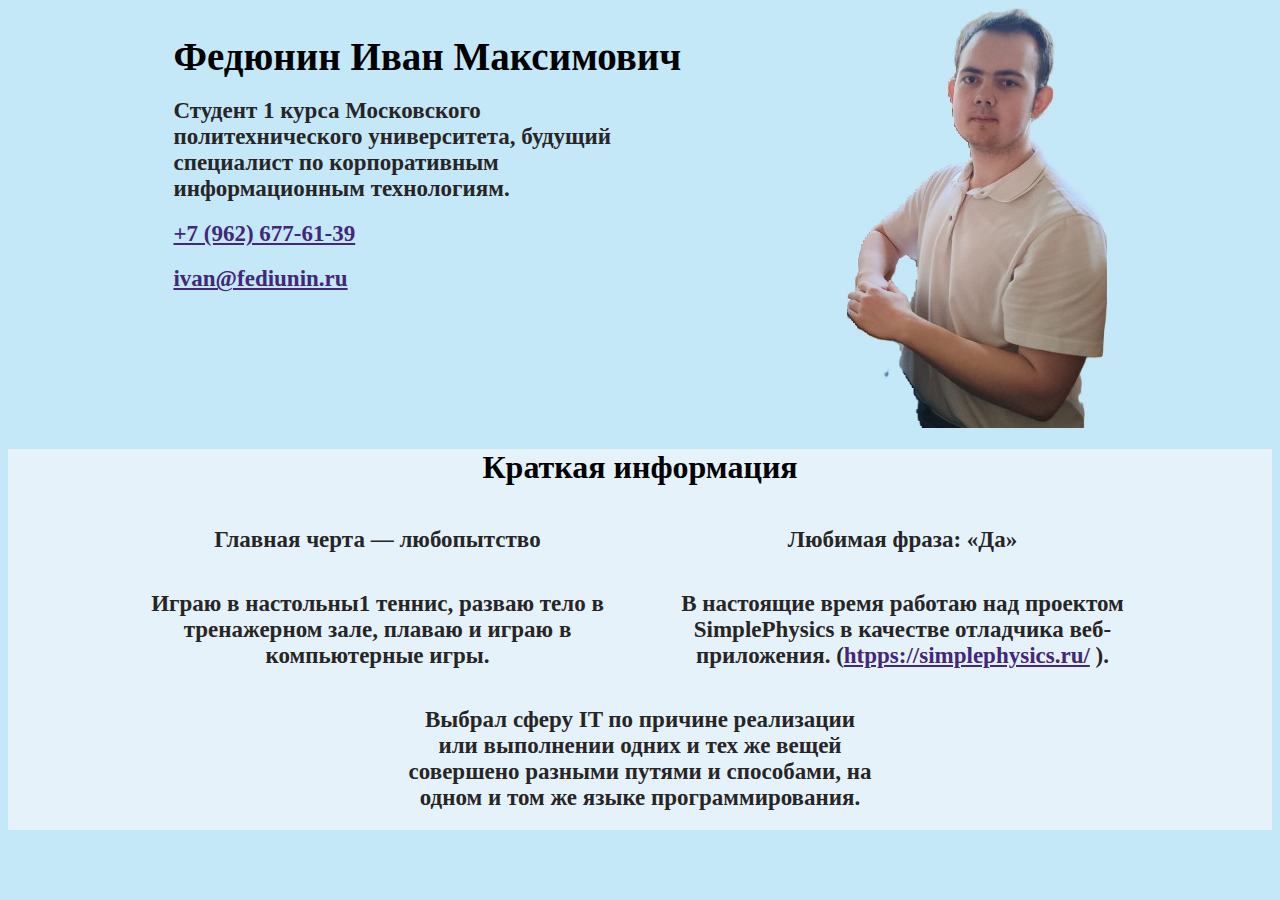
<file: index.html>
<!DOCTYPE html>
<html lang="ru">
<head>
    <meta charset="UTF-8">
    <meta name="viewport" content="width=device-width, initial-scale=1.0">
    <title>Ivan Fediunin</title> 
    <link rel="stylesheet" href="css/subtitel.css">
    <link rel="stylesheet" href="css/text.css">
    <link rel="stylesheet" href="css/title.css">
    <link rel="stylesheet" href="css/body.css">
    <link rel="stylesheet" href="css/mainpage.css">
</head>
<body style="background-color: #c4e8f8;">
    <div style="display: flex; flex-wrap:nowrap;flex-wrap: wrap; justify-content: space-evenly;text-align: center;margin-left: auto;margin-right: auto; background-color: #c4e8f8;">
        <div>
            <h1 class="title" ">
                Федюнин Иван Максимович
            </h1>
            <h2 class="text">
                Студент 1 курса Московского политехнического университета, будущий специалист по корпоративным информационным технологиям.
            </h2>
            <h2 class="text"><a href="tel:+79626776139" style="color: rgb(67, 39, 120);">+7 (962) 677-61-39</a></h2>
            <h2 class="text"><a href="mailto:ivan@fediunin.ru" style="color: rgb(67, 39, 120);">ivan@fediunin.ru</a></h2>
        </div>
        <div>
            <img style="max-height: 420px;text-align: center;" src="/image/msg1247516528-8953.jpg" alt="123">
        </div>
    </div>
    
    <div class="mainpage" style="background-color: #e6f2fa;">
        <h1 class="subTitle" style="text-align: center;">Краткая информация</h1>
        <div style= "text-align: center; display: flex; flex-wrap: wrap; text-align: center; justify-content: space-evenly; margin-left: auto; margin-right: auto; max-width: 1100px;">
            <h2 class="text" style="text-align: center;">Главная черта — любопытство</h2>
            <h2 class="text" style="text-align: center;">Любимая фраза: «Да»</h2>
            <h2 class="text" style="text-align: center;">Играю в настольны1 теннис, разваю тело в тренажерном зале, плаваю и играю в компьютерные игры.</h2>
            <h2 class="text" style="text-align: center;">В настоящие время работаю над проектом SimplePhysics в качестве отладчика веб-приложения. (<a href="https://simplephysics.ru/" style="color: rgb(67, 39, 120);">htpps://simplephysics.ru/</a> ).</h2>
            <h2 class="text" style="text-align: center;">Выбрал сферу IT по причине реализации или выполнении одних и тех же вещей совершено разными путями и способами, на одном и том же языке программирования.</h2> 
        </div>      
    </div>
    
</body>
</html>
</file>
<file: css/subtitel.css>
h2.subTitle{
    width: 450px;
    text-align:left;
    font-size:30px;
}
</file>
<file: css/text.css>
h2.text{
    height: auto;
    width: 475px;
    min-width: 400px;
    text-align:left;
    font-size:23px;
    
    color: #272525;
}
</file>
<file: css/title.css>
h1.title{
    min-width: 500px;
    text-align:center;
    font-size:39px;
    margin-bottom: 15px;
}
</file>
<file: css/body.css>
body{
}
img{
    display: block;
    border-radius: 10px;
    min-width: 240px;
    min-height: 340px;
    margin-left: auto;
    margin-right: auto;
    background-size: cover;
	background-image: url('https://upload.wikimedia.org/wikipedia/commons/7/72/Santipur_B.Ed_College_Logo.png');
	float: left;
}
</file>
<file: css/mainpage.css>
div.mainpage{
    min-width: 400px;
    width: auto;
}
</file>
